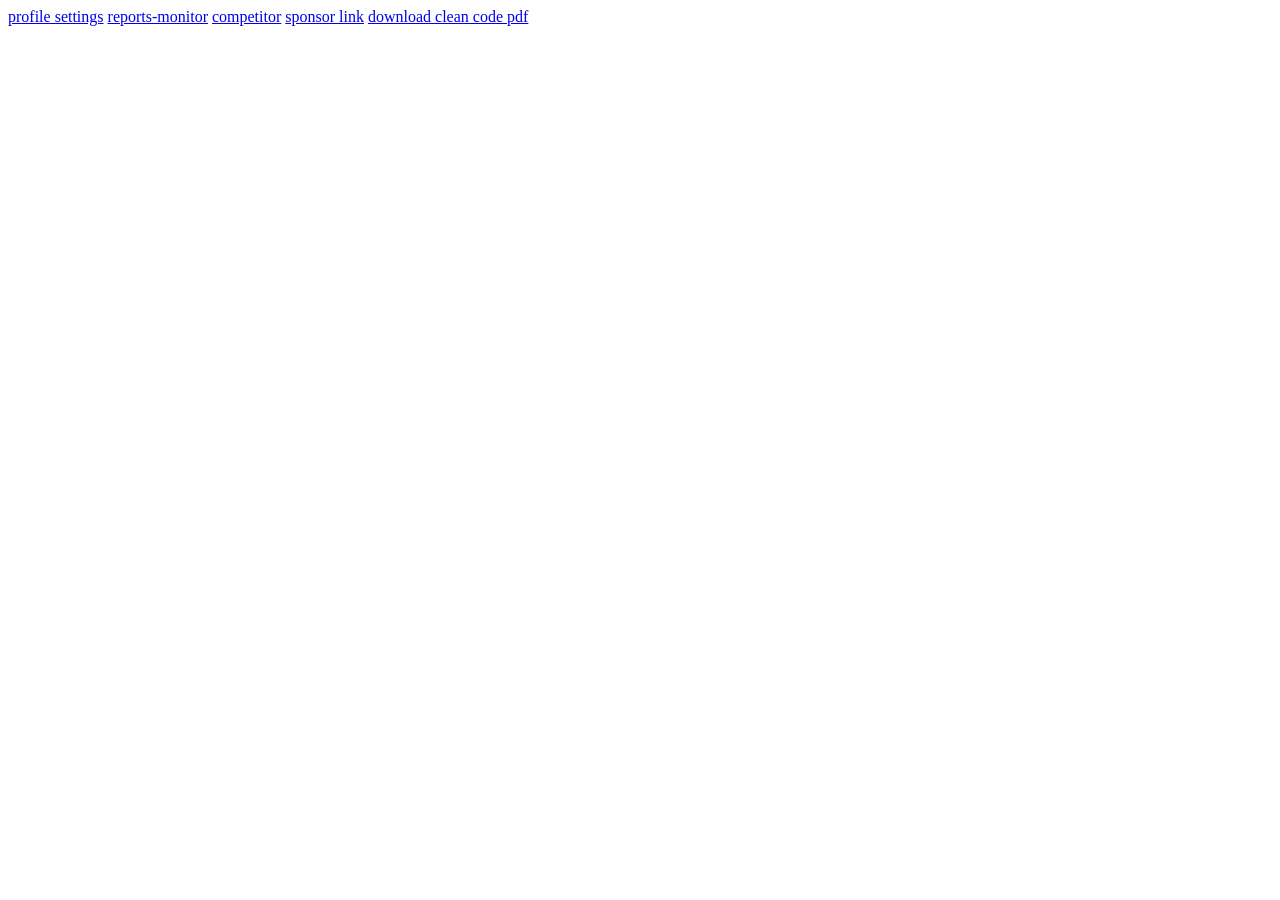
<file: anchor/index.html>
<!doctype html>
<html lang="en">
  <head>
    <meta charset="UTF-8" />
    <meta name="viewport" content="width=device-width, initial-scale=1.0" />
    <title>Anchor</title>
  </head>
  <body>
    <section class="wanted-links">
      <!-- first link -->
      <a href="/profile.html" rel="noopener">profile settings</a>

      <!-- second link -->
      <a
        href="q2-report.pdf"
        rel="noopener"
        type="application/pdf"
        ping="https://analytics.fatih.com/track"
        >reports-monitor</a
      >

      <!-- third link -->
      <a
        href="https://competitor.com/study"
        target="_blank"
        rel="noopener noreferrer"
        aria-label="visite competitor page site"
        >competitor</a
      >

      <!-- forth link -->
      <a
        href="https://crypto-invest.com"
        target="_blank"
        rel="noopener nofollow"
        aria-label="visite sponsore site"
        >sponsor link</a
      >

      <!-- fifth link -->
      <a
        href="https://friendly-books.com/clean-code.pdf"
        aria-label="downloading page link"
        target="_blank"
        rel="noopener"
        referrerpolicy="origin"
        >download clean code pdf</a
      >
    </section>
  </body>
</html>

<!-- 
<section class="wanted-links">
  <a href="/profile.html">profile settings</a>

  <a
    href="q2-report.pdf"
    target="reports-monitor"
    type="application/pdf"
    ping="https://analytics.fatih.com/track"
    >View Q2 Report</a
  >

  <a
    href="https://competitor.com/study"
    target="_blank"
    rel="noopener noreferrer"
    aria-label="Visit competitor study page (opens in a new tab)"
    >competitor</a
  >

  <a
    href="https://crypto-invest.com"
    target="_blank"
    rel="noopener nofollow"
    aria-label="Visit sponsor site (opens in a new tab)"
    >sponsor link</a
  >

  <a
    href="https://friendly-books.com/clean-code.pdf"
    target="_blank"
    rel="noopener"
    referrerpolicy="origin"
    aria-label="Download Clean Code PDF book (opens in a new tab)"
    >download clean code pdf</a
  >
</section>
-->
</file>
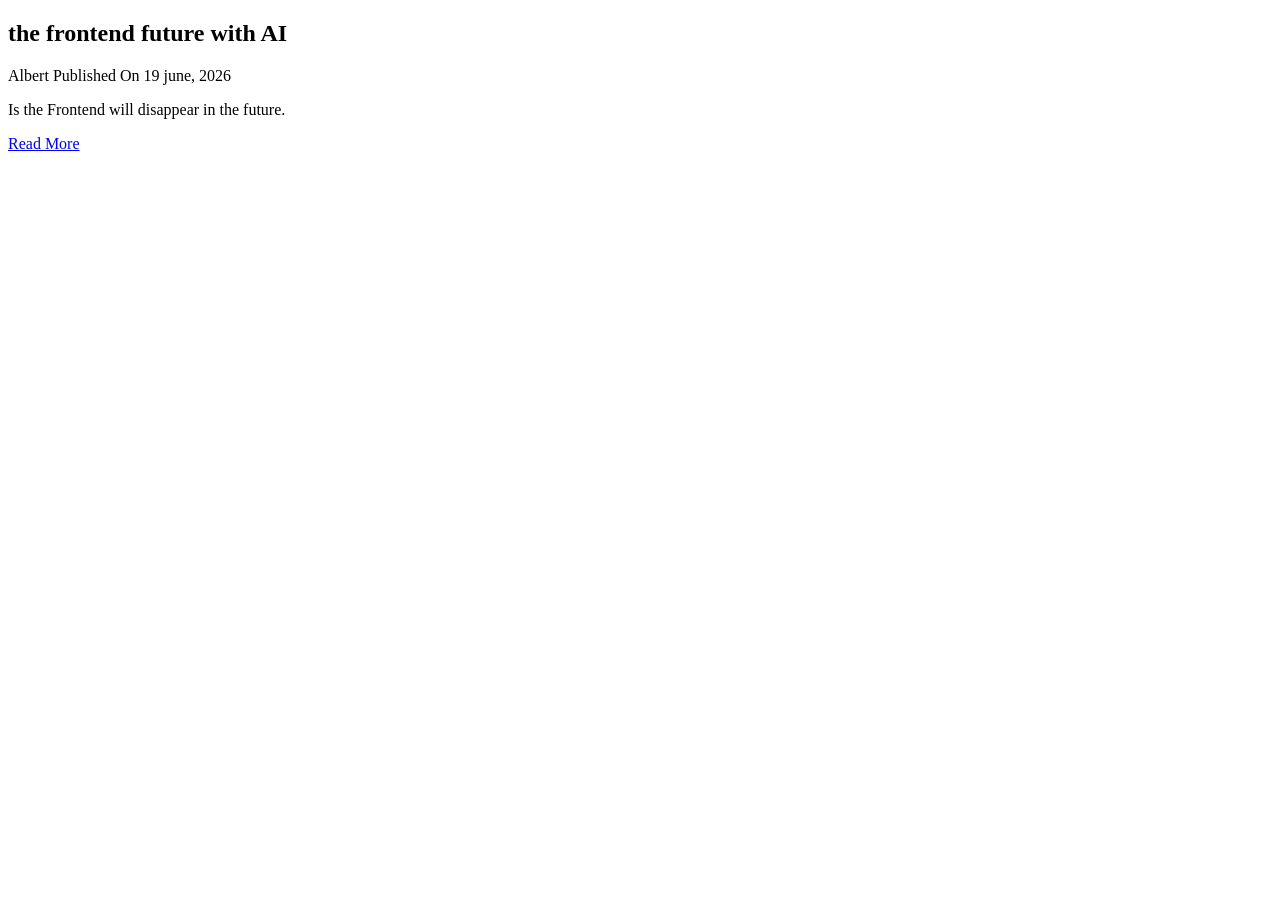
<file: header/index.html>
<!doctype html>
<html lang="en">
  <head>
    <meta charset="UTF-8" />
    <meta name="viewport" content="width=device-width, initial-scale=1.0" />
    <title>header</title>
  </head>
  <body>
    <main class="main">
      <article class="card">
        <header class="card__header">
          <h1 class="card__title">the frontend future with AI</h1>
          <span class="author-name">Albert</span>
          <span class="card__date"
            >Published On <time datetime="2026-06-19"> 19 june, 2026</time></span
          >
        </header>
        <div class="card__content">
          <p class="content">Is the Frontend will disappear in the future.</p>
        </div>
        <footer class="card__footer">
          <a href="#another-page" class="card__link"> Read More </a>
        </footer>
      </article>
    </main>
  </body>
</html>
</file>
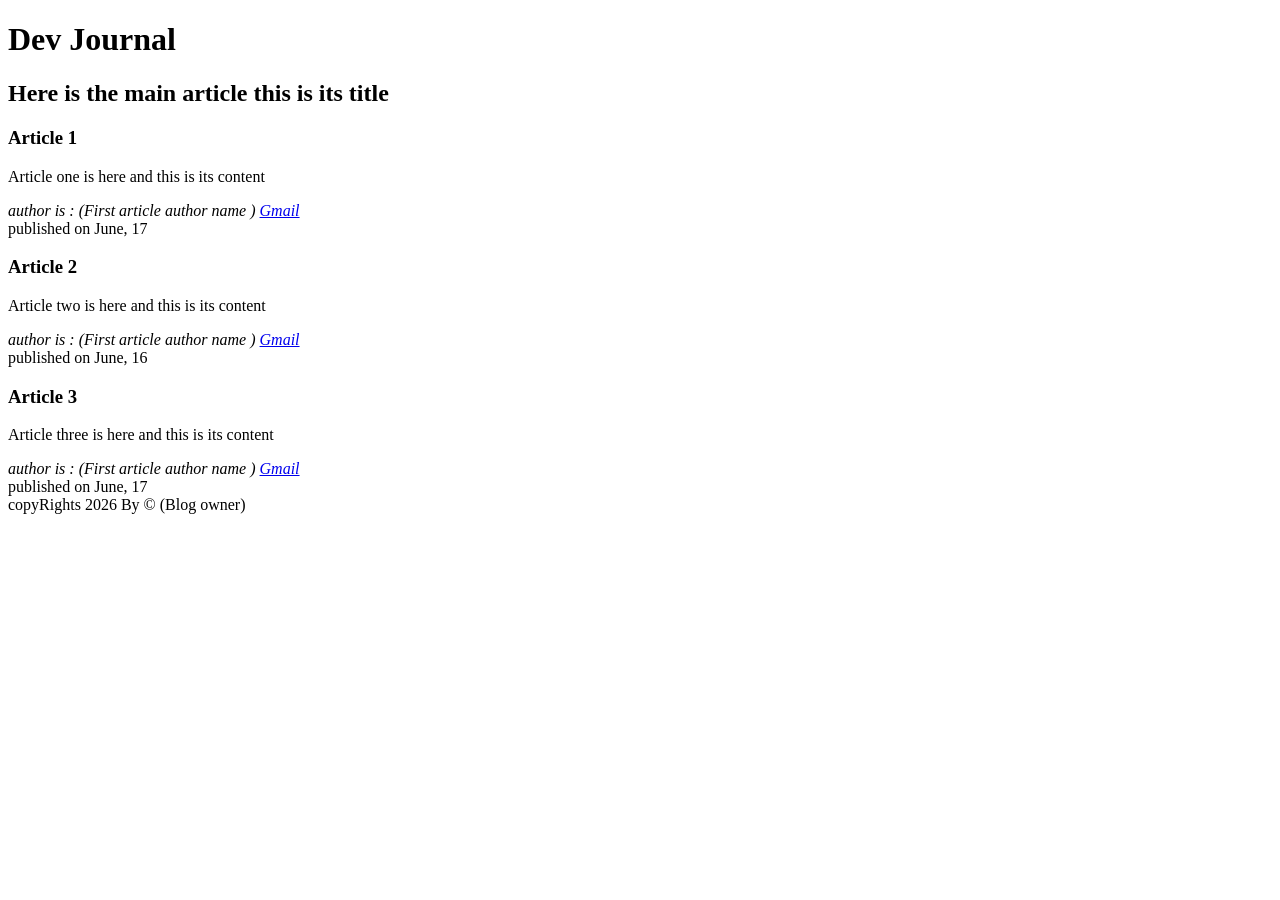
<file: article/article.html>
<!doctype html>
<html lang="en">
  <head>
    <meta charset="UTF-8" />
    <meta name="viewport" content="width=device-width, initial-scale=1.0" />
    <title>Plog Homepage</title>
  </head>
  <body>
    <header class="header">
      <h1 class="header__title">Dev Journal</h1>
    </header>
    <main class="main">
      <article class="main-article">
        <h2 class="main-article__title">
          Here is the main article this is its title
        </h2>

        <article class="article-1">
          <h3 class="artucle__header">Article 1</h3>
          <p class="article-content">
            Article one is here and this is its content
          </p>
          <footer class="article__footer">
            <address>
              author is : (First article author name )
              <a href="%To author gmail%">Gmail</a>
            </address>

            published on <time datetime="2026-06-17">June, 17</time>
          </footer>
        </article>

        <article class="article-2">
          <h3 class="artucle__header">Article 2</h3>
          <p class="article-content">
            Article two is here and this is its content
          </p>
          <footer class="article__footer">
            <address>
              author is : (First article author name )
              <a href="%To author gmail%">Gmail</a>
            </address>

            published on <time datetime="2026-06-16">June, 16</time>
          </footer>
        </article>

        <article class="article-3">
          <h3 class="artucle__header">Article 3</h3>
          <p class="article-content">
            Article three is here and this is its content
          </p>
          <footer class="article__footer">
            <address>
              author is : (First article author name )
              <a href="%To author gmail%">Gmail</a>
            </address>

            published on <time datetime="2026-06-17">June, 17</time>
          </footer>
        </article>
      </article>
    </main>
    <footer class="footer">copyRights 2026 By &copy; (Blog owner)</footer>
  </body>
</html>
</file>
